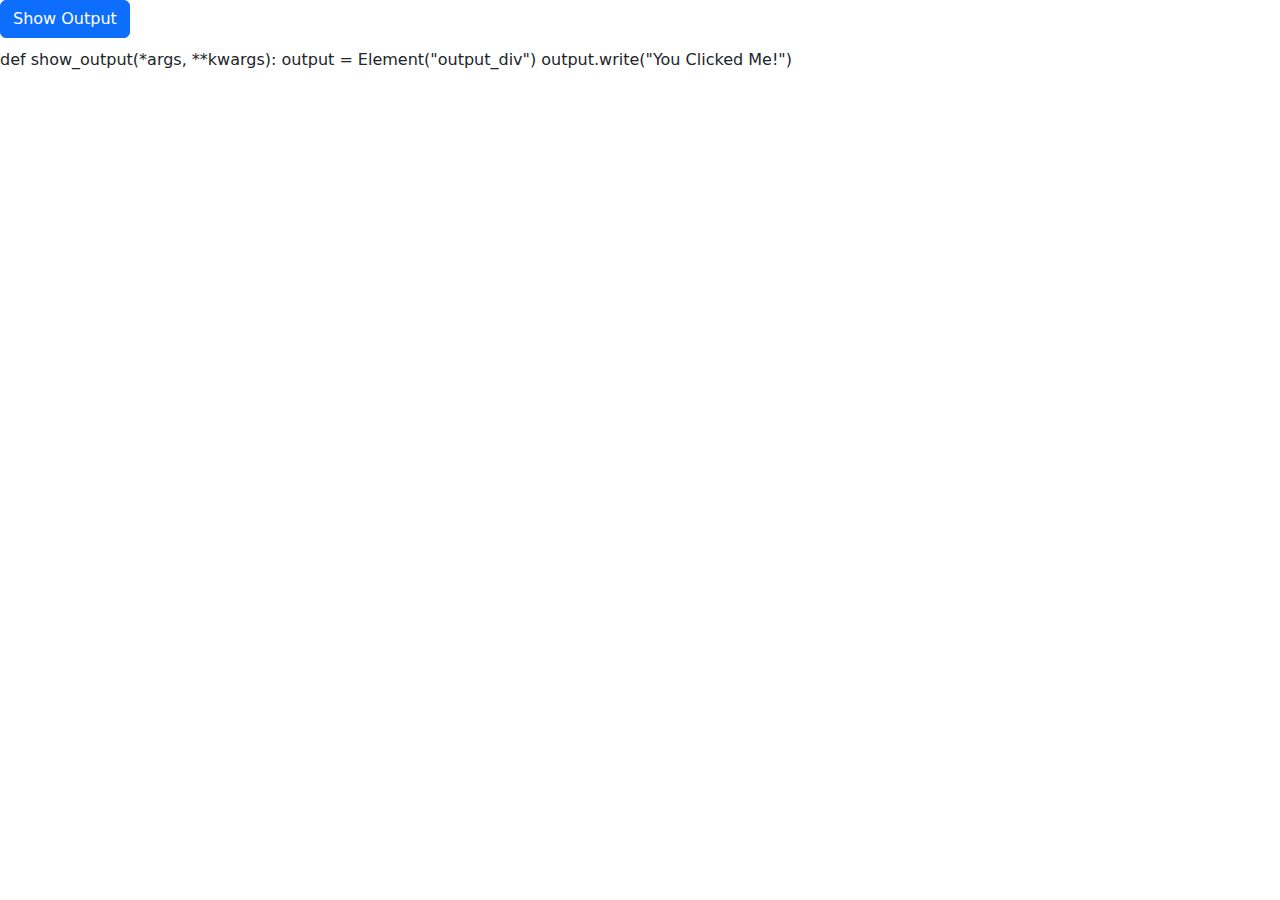
<file: Final Delivarables/Templates/test.html>
<html>
    <head>
      <link rel="stylesheet" href="https://pyscript.net/alpha/pyscript.css" />
      <link rel = 'stylesheet' href = "https://cdn.jsdelivr.net/npm/bootstrap@5.0.2/dist/css/bootstrap.min.css">
      <script defer src="https://pyscript.net/alpha/pyscript.js"></script>
    </head>

  <body>
    <button id = "show_output" class = "btn btn-primary" type = "submit" pys-onClick="show_output">Show Output</button>
    <div id="output_div" style="margin-top: 10px;margin-bottom: 10px;"></div>
   
    <py-script> 
             
             def show_output(*args, **kwargs):
                output = Element("output_div")
                output.write("You Clicked Me!")
    </py-script>
  </body>
</html>
</file>
